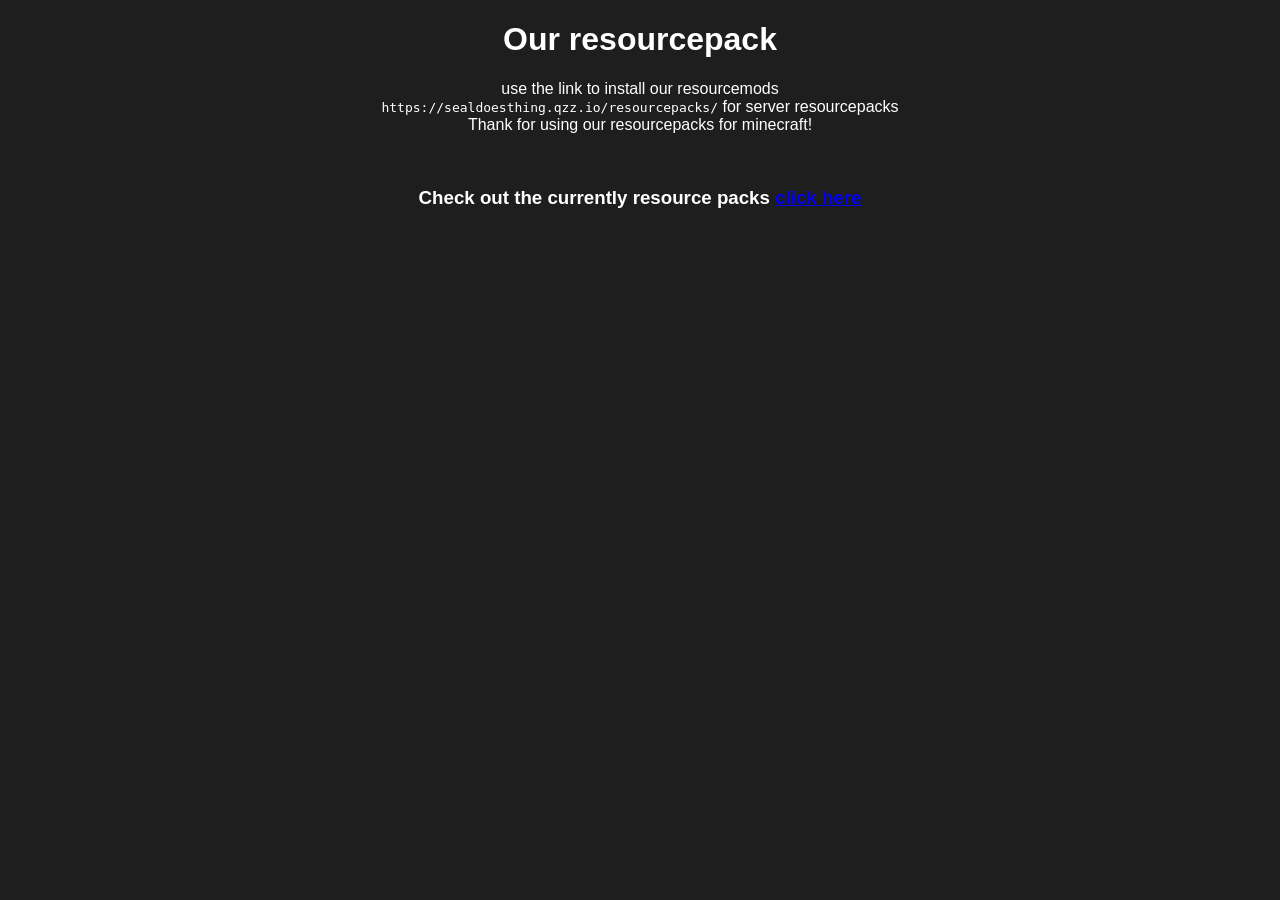
<file: index.html>
<!DOCTYPE html>
<html>
    <head>
        <title>Our Resoucepacks</title>

        <meta charset="UTF-8">
        <meta name="viewport" content="width=device-width, initial-scale=1.0">

        <!-- Page Title -->
        <title>Your Page Title Here</title>

        <!-- Meta Description -->
        <meta name="description" content="A brief description of your page. Keep it between 150–160 characters for best SEO results.">

        <!-- Optional: Open Graph (for social sharing) -->
        <meta property="og:title" content="Our resourcepacks">
        <meta property="og:description" content="Made by gem and kitrectr">

        <title>Our Resoucepacks</title>
        <link rel="stylesheet" href="style.css">
        
        <link rel="stylesheet" href="style.css">
    </head>
    <body>
        <header>
            <h1>Our resourcepack</h1>
        </header>
        <main>
            <p>use the link to install our resourcemods<br>
                 <code>https://sealdoesthing.qzz.io/resourcepacks/</code> for server resourcepacks
            <br> Thank for using our resourcepacks for minecraft!
            </p>
            <br>
            <h3>Check out the currently resource packs <a href="https://sealdoesthing.qzz.io/resourcepacks">click here</a></h3>
        </main>
    </body>
</html>
</file>
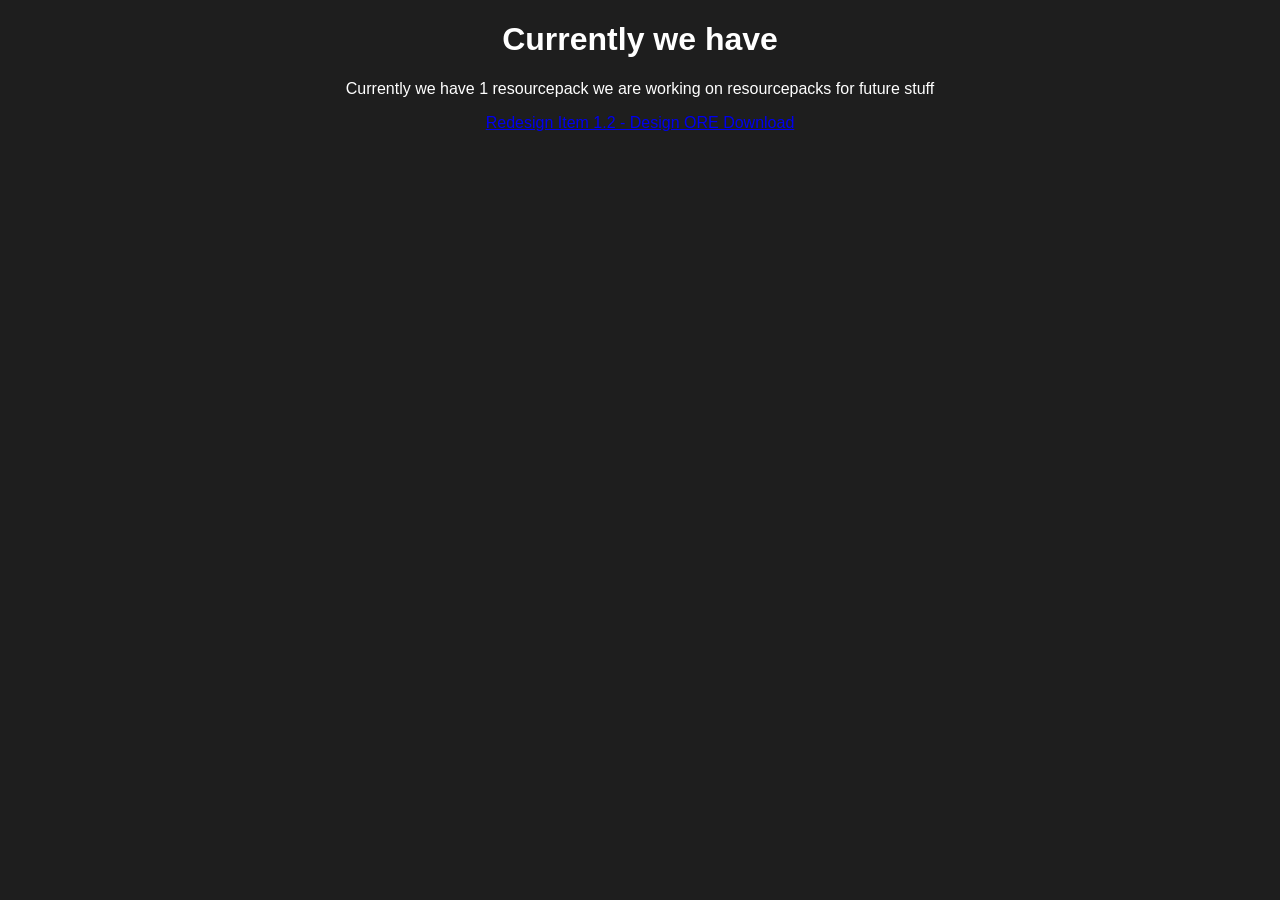
<file: resourcepacks/Index.html>
<!DOCTYPE html>
<html>
    <head>
        <title>Our Resoucepacks</title>
        <style>
            body {
                background-color: #1e1e1e;
                color: #ffffff;
                font-family: Arial, sans-serif;
                text-align: center;
            }
        </style>
    </head>
    <body>
        <header>
            <h1>Currently we have</h1>
        </header>
        <main>
            Currently we have 1 resourcepack we are working on resourcepacks for future stuff
            <p>
                <a href="https://sealdoesthing.qzz.io/resourcepacks/redesign_item.zip" target="_blank">Redesign Item 1.2 - Design ORE Download</a>
            </p>
        </main>
    </body>
</html>
</file>
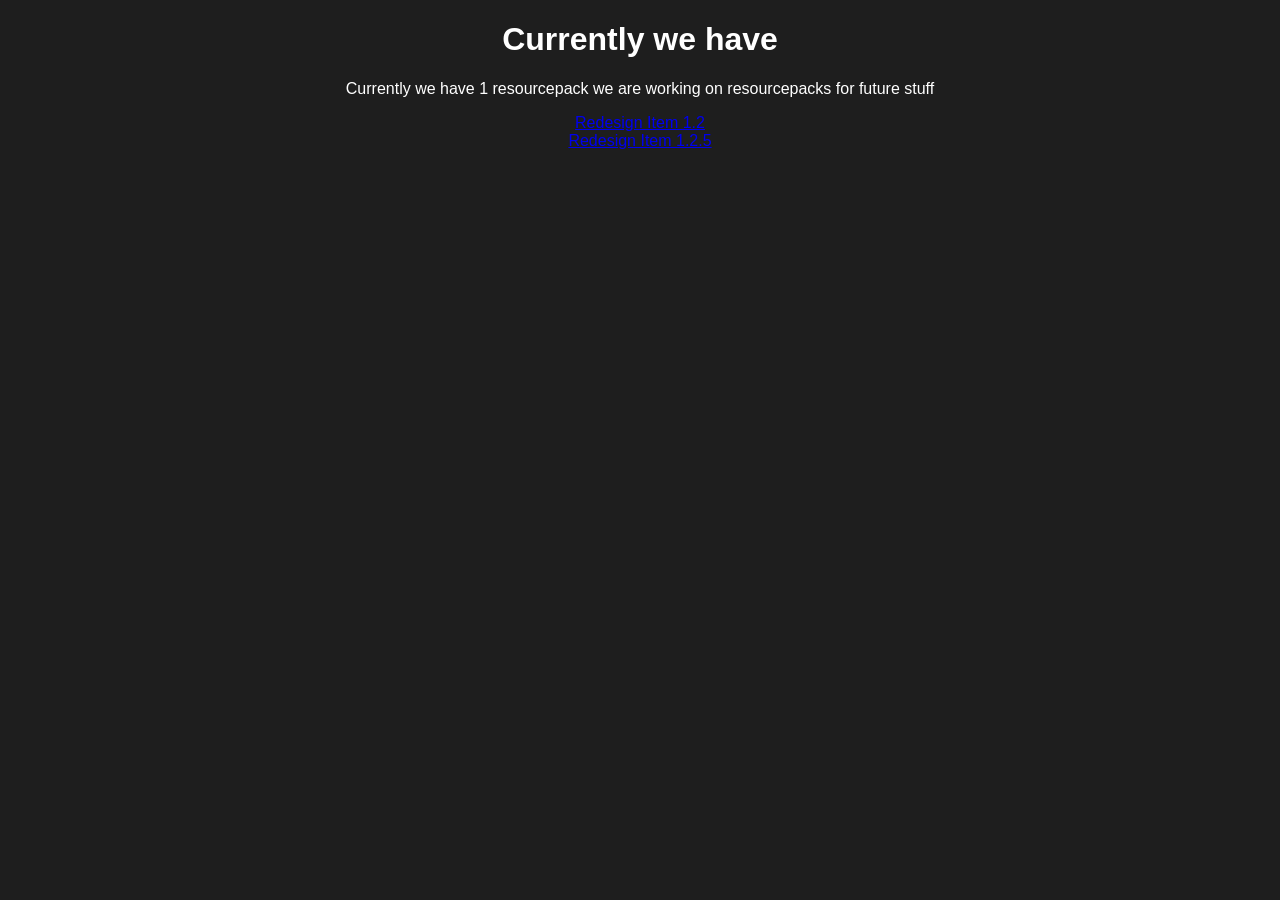
<file: resourcepacks/index.html>
<!DOCTYPE html>
<html>
    <head>
        <title>Our Resoucepacks</title>
        <style>
            body {
                background-color: #1e1e1e;
                color: #ffffff;
                font-family: Arial, sans-serif;
                text-align: center;
            }
        </style>
    </head>
    <body>
        <header>
            <h1>Currently we have</h1>
        </header>
        <main>
            Currently we have 1 resourcepack we are working on resourcepacks for future stuff
            <p>
                <a href="https://sealdoesthing.qzz.io/resourcepacks/redesign_item1.2.zip" target="_blank">Redesign Item 1.2</a> <br>
                <a href="https://sealdoesthing.qzz.io/resourcepacks/redesign_item1.2.5.zip" target="_blank">Redesign Item 1.2.5</a>
            </p>
        </main>
    </body>
</html>
</file>
<file: style.css>
body {
    background-color: #1e1e1e;
    color: #ffffff;
    font-family: Arial, sans-serif;
    text-align: center;
}
</file>
